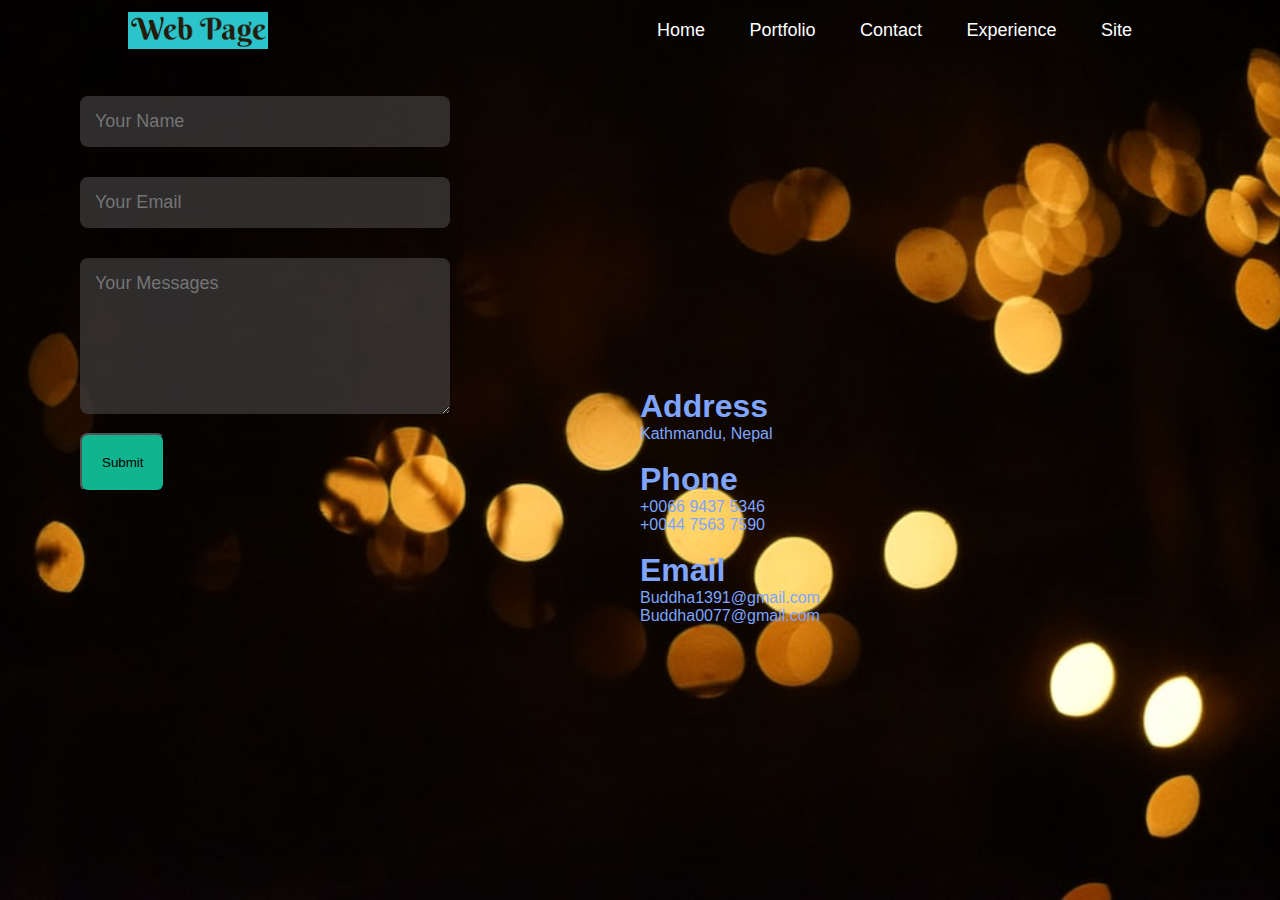
<file: Contact.html>
<!DOCTYPE html>
<html lang="en">
<head>
    <title>Personal Portfolio</title>
    <link rel="stylesheet" href="./ContacT.css">
</head>
<body>
<div id="header">
    <div class="container">
         <nav>
            <img src="logo.png" class="logo">
            <ul>
                <li><a href="Home.html">Home</a></li>
                <li><a href="Portfolio.html">Portfolio</a></li>
                <li><a href="Contact.html">Contact</a></li>
                <li><a href="Experience.html">Experience</a></li>
                <li><a href="Site.html">Site</a></li>
            </ul>
         </nav> 
    </div>
    <!-----contact---->
    <div id="contact">
       <div class="container">
       </div>
    </div>
<div class="contact-right">
     <form>
        <input type="text" name="Name" placeholder="Your Name" required>
        <input type="email" name="email" placeholder="Your Email" required>
        <textarea name="Messages" rows="6" placeholder="Your Messages"></textarea>
        <button class="submit"type="submit">Submit</button>
     </form>
      </div>
    </div>  
   </div>
<div class="row">
   <div class="Contact-col-1">

   </div>
     <div class="Contact-col-2">
      <div class="contact-information"> 
         
         <h1> Address </h1>
         <p> Kathmandu, Nepal </p></br>

         <h1> Phone </h1>
         <p> +0066 9437 5346 </p>
         <p> +0044 7563 7590</p></br>

         <h1> Email</h1>
         <p> Buddha1391@gmail.com </p>
         <p> Buddha0077@gmail.com </p>
       </div>  
     </div>
    </div>
</div> 
</body>
</file>
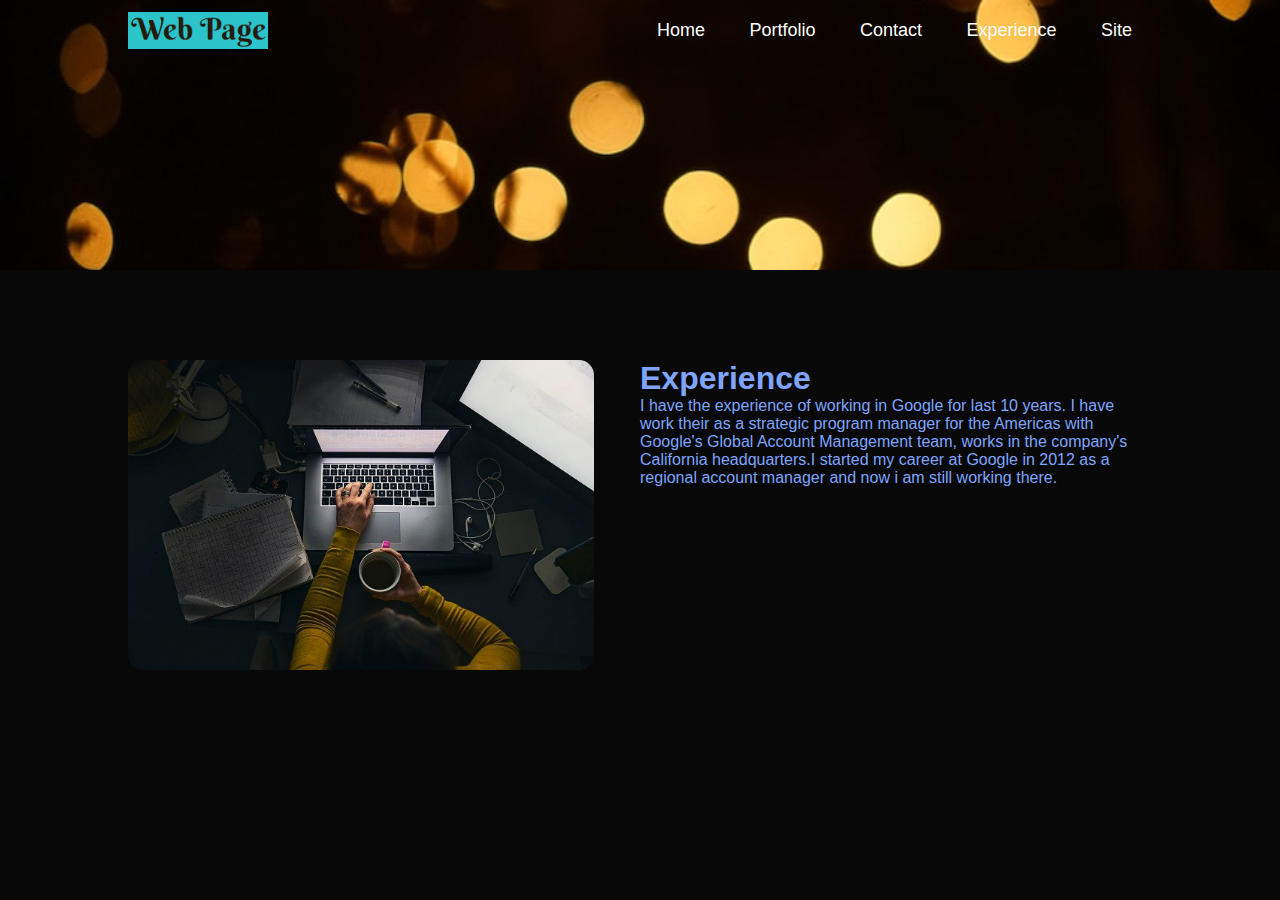
<file: Experience.html>
<!DOCTYPE html>
<html lang="en">
<head>
    <title>Personal Portfolio</title>
    <link rel="stylesheet" href="Experience.css">
</head>
<body>
<div id="header">
    <div class="container">
         <nav>
            <img src="logo.png" class="logo">
            <ul>
                <li><a href="Home.html">Home</a></li>
                <li><a href="Portfolio.html">Portfolio</a></li>
                <li><a href="Contact.html">Contact</a></li>
                <li><a href="Experience.html">Experience</a></li>
                <li><a href="Site.html">Site</a></li>
            </ul>
         </nav>
    </div>
</div> 
<!---------Experience--------->
<div id="Experience">
    <div class="container">
         <div class="row">
             <div class="Experience-col-1">
                 <img src="working.jpg">
             </div>
             <div class="Experience-col-2">
                 <h1 class="sub-title">Experience</h1>
                 <p>I have the experience of working in Google for last 10 years. I have work their as a strategic program manager for the Americas with Google's Global Account Management team, works in the company's California headquarters.I started my career at Google in 2012 as a regional account manager and now i am still working there.</p>
                 
             </div> 
        </div>
    </div>
 </div>
</body>
</file>
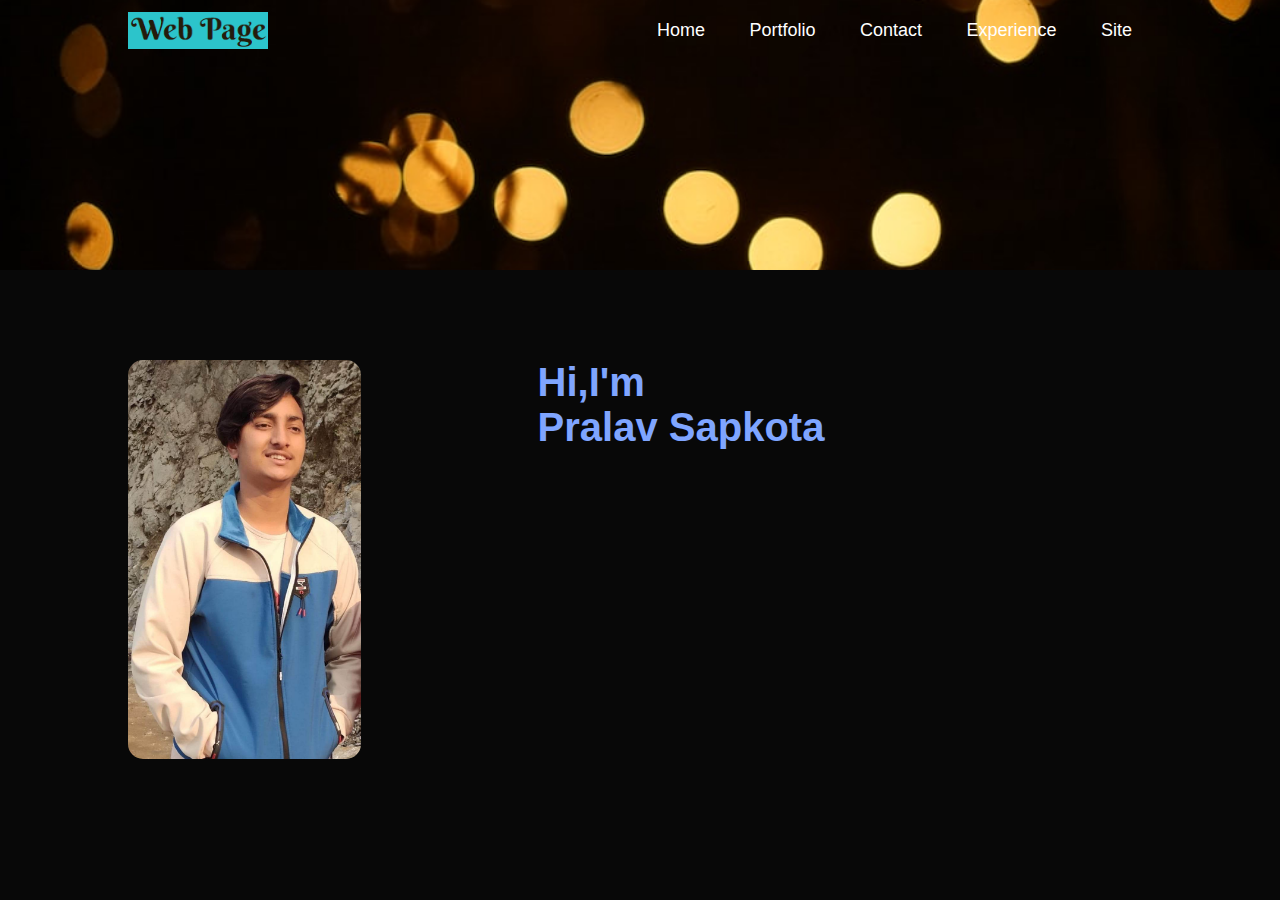
<file: HOME.html>
<!DOCTYPE html>
<html lang="en">
<head>
    <title>Personal Portfolio</title>
    <link rel="stylesheet" href="Home.css">
</head>
<body>
<div id="header">
    <div class="container">
         <nav>
            <img src="logo.png" class="logo">
            <ul>
                <li><a href="Home.html">Home</a></li>
                <li><a href="Portfolio.html">Portfolio</a></li>
                <li><a href="Contact.html">Contact</a></li>
                <li><a href="Experience.html">Experience</a></li>
                <li><a href="Site.html">Site</a></li>
            </ul>
         </nav>
    </div>
</div> 
<!---------Home--------->
<div id="Home">
    <div class="container">
         <div class="row">
             <div class="Home-col-1">
                 <img src="home.pic.jpg">
             </div>

             <div class="Home-col-2">
                 <h1><span> Hi,I'm </br> Pralav  Sapkota </span></h1>
                 <p></p>
             </div>

         </div>  
    </div>
</div>
</body>
</file>
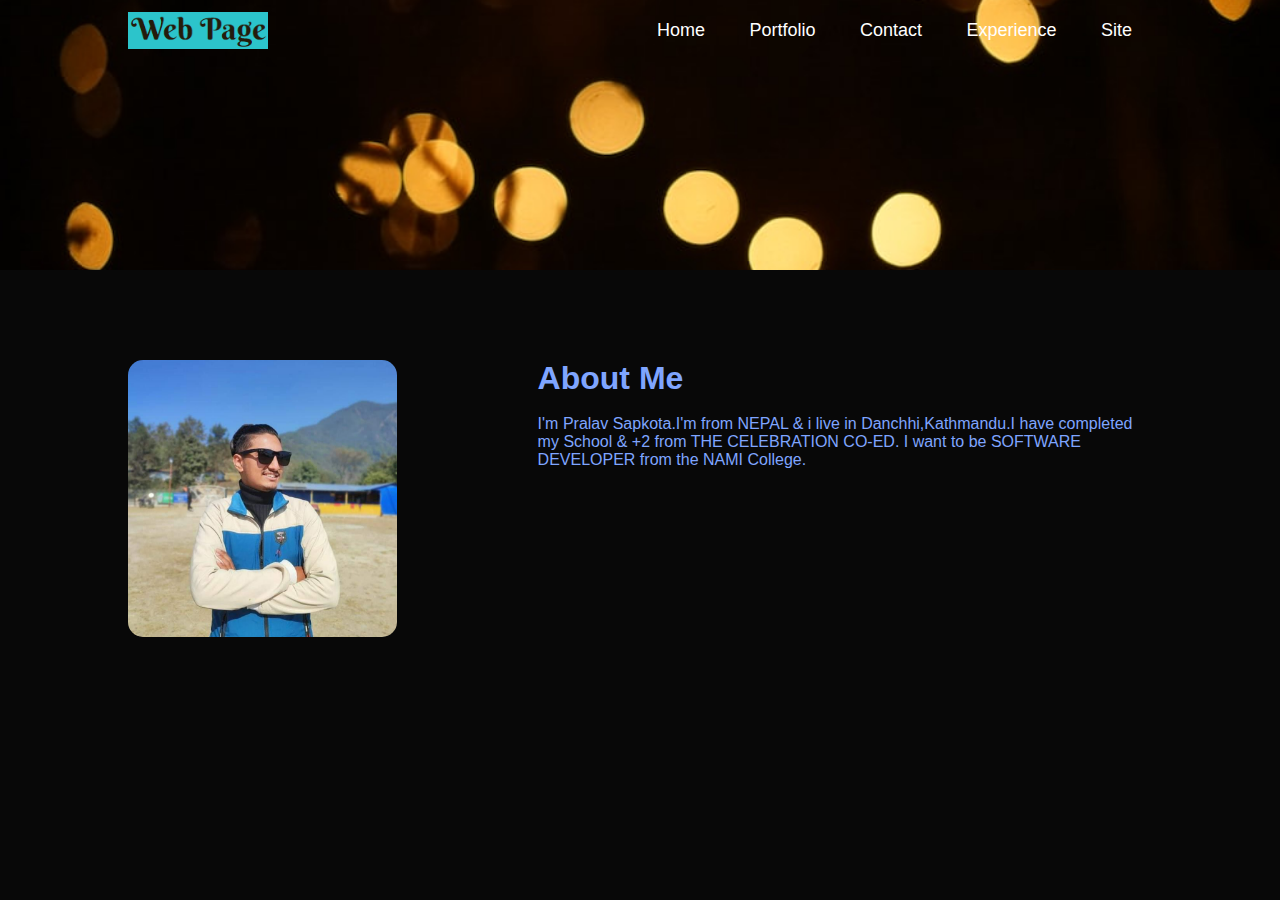
<file: Portfolio.html>
<!DOCTYPE html>
<html lang="en">
<head>
    <title>Personal Portfolio</title>
    <link rel="stylesheet" href="Portfolio.css">
</head>
<body>
<div id="header">
    <div class="container">
         <nav>
            <img src="logo.png" class="logo">
            <ul>
                <li><a href="Home.html">Home</a></li>
                <li><a href="Portfolio.html">Portfolio</a></li>
                <li><a href="Contact.html">Contact</a></li>
                <li><a href="Experience.html">Experience</a></li>
                <li><a href="Site.html">Site</a></li>
            </ul>
         </nav>
    </div>
</div> 
<!---------Portfolio--------->
<div id="Portfolio">
    <div class="container">
         <div class="row">
             <div class="Portfolio-col-1">
                 <img src="Profile.png">
             </div>
             <div class="Portfolio-col-2">
                 <h1 class="sub-title">About Me</h1><br>
                 <p>I'm Pralav Sapkota.I'm from NEPAL & i live in Danchhi,Kathmandu.I have completed my School & +2 from THE CELEBRATION CO-ED. I want to be SOFTWARE DEVELOPER from the NAMI College.</p>
             </div>
         </div>  
    </div>
</div>
</body>
</file>
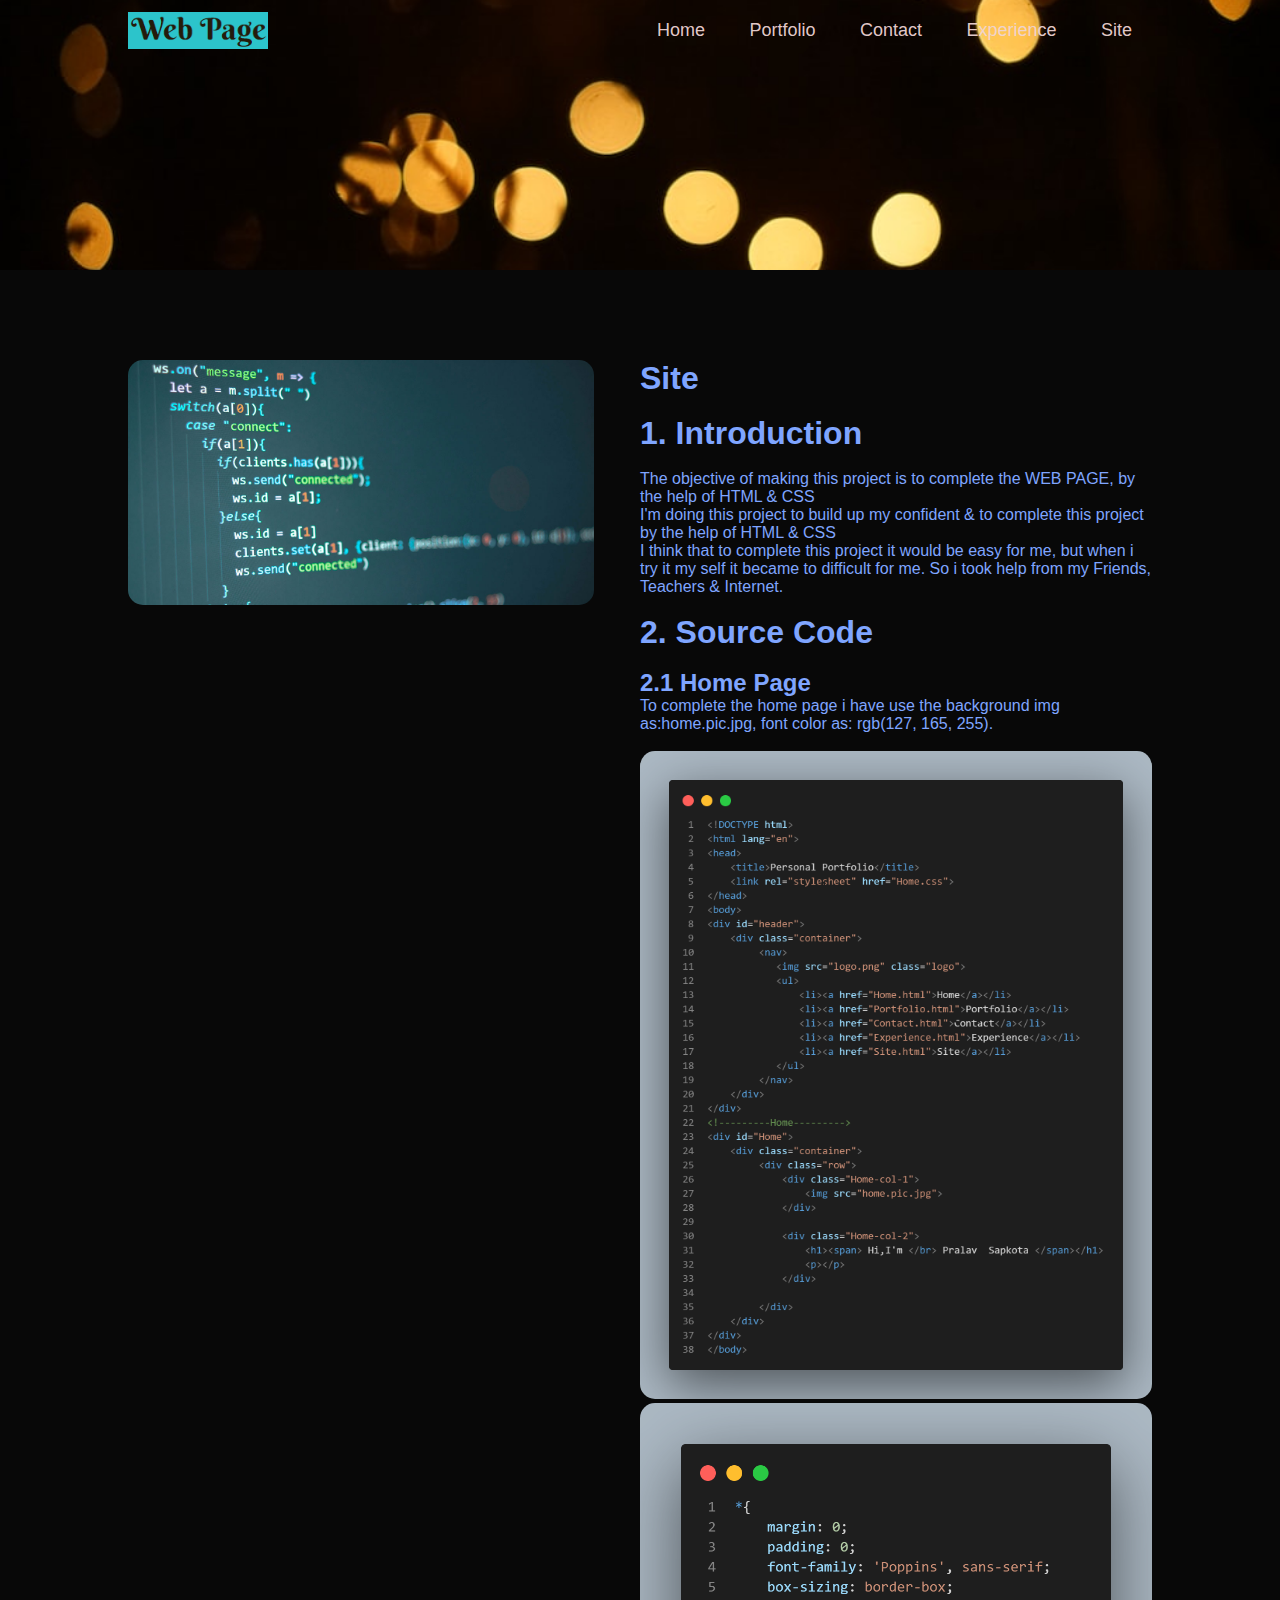
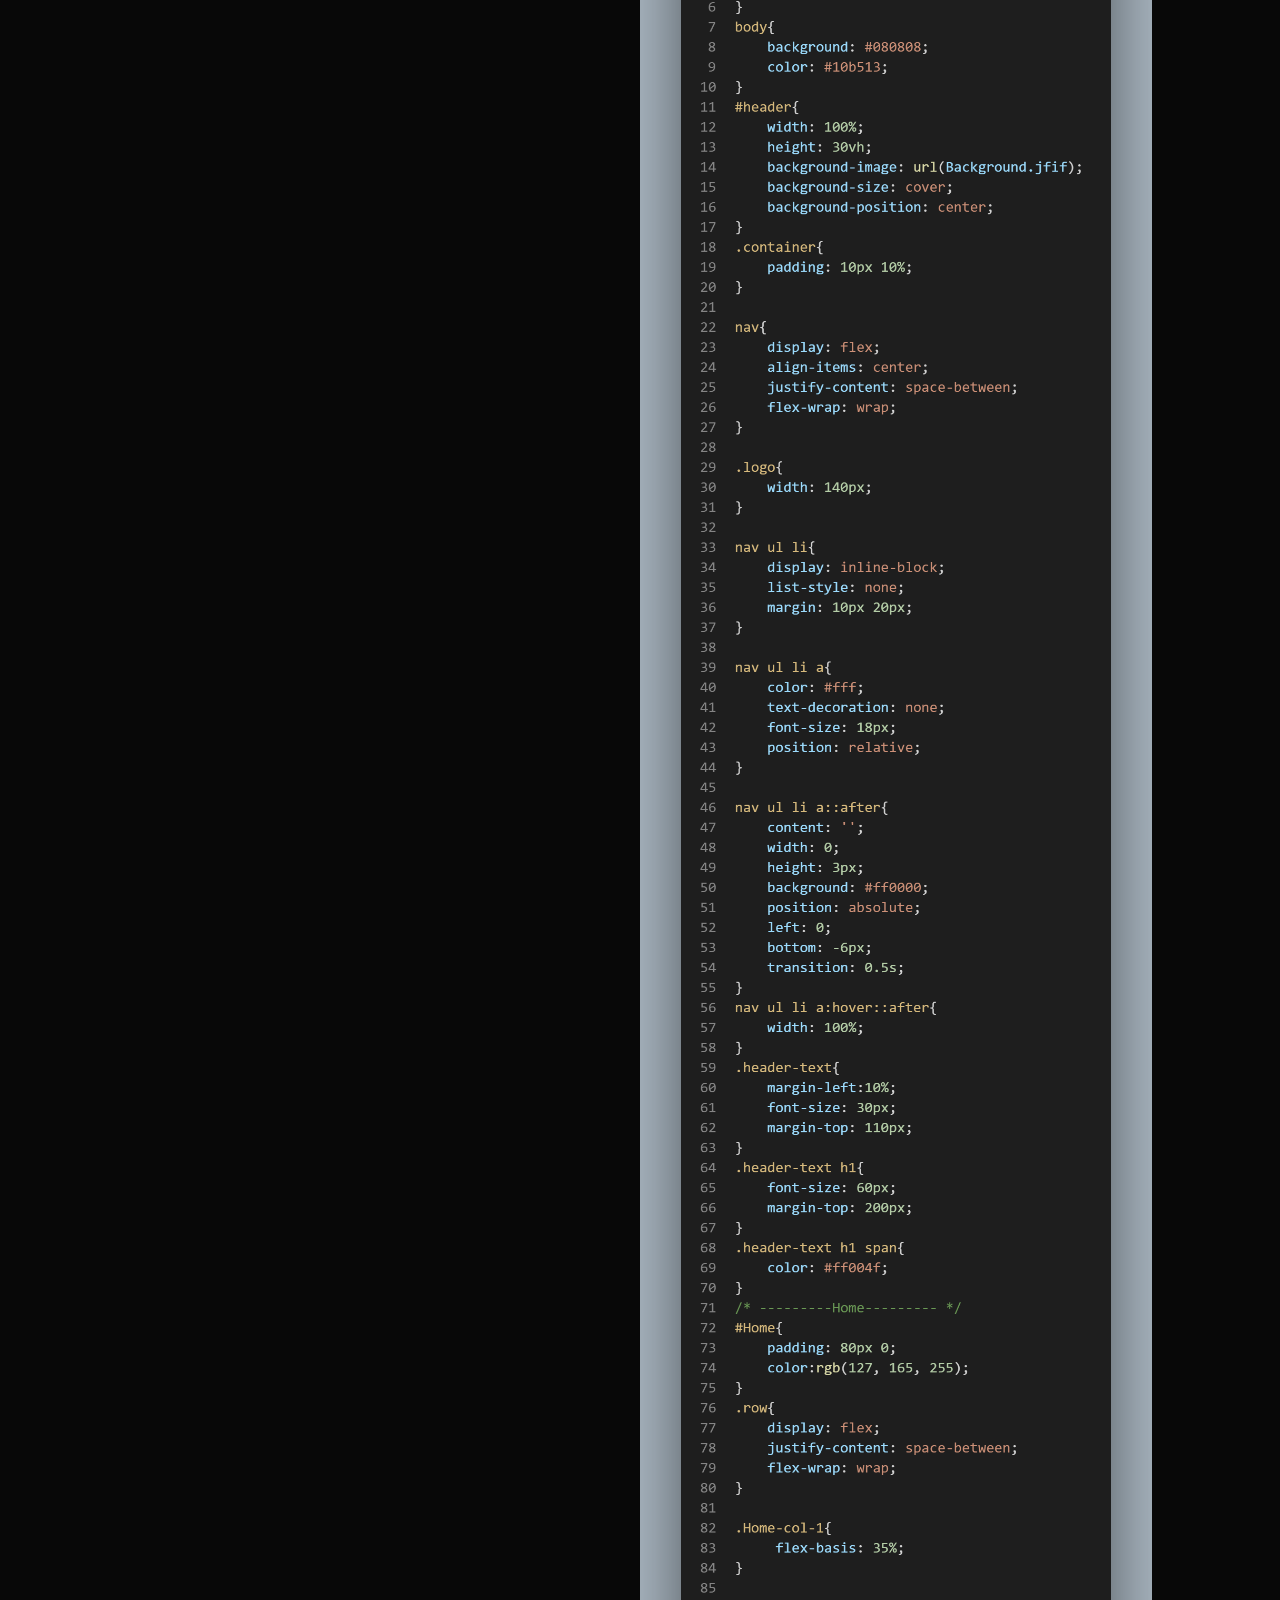
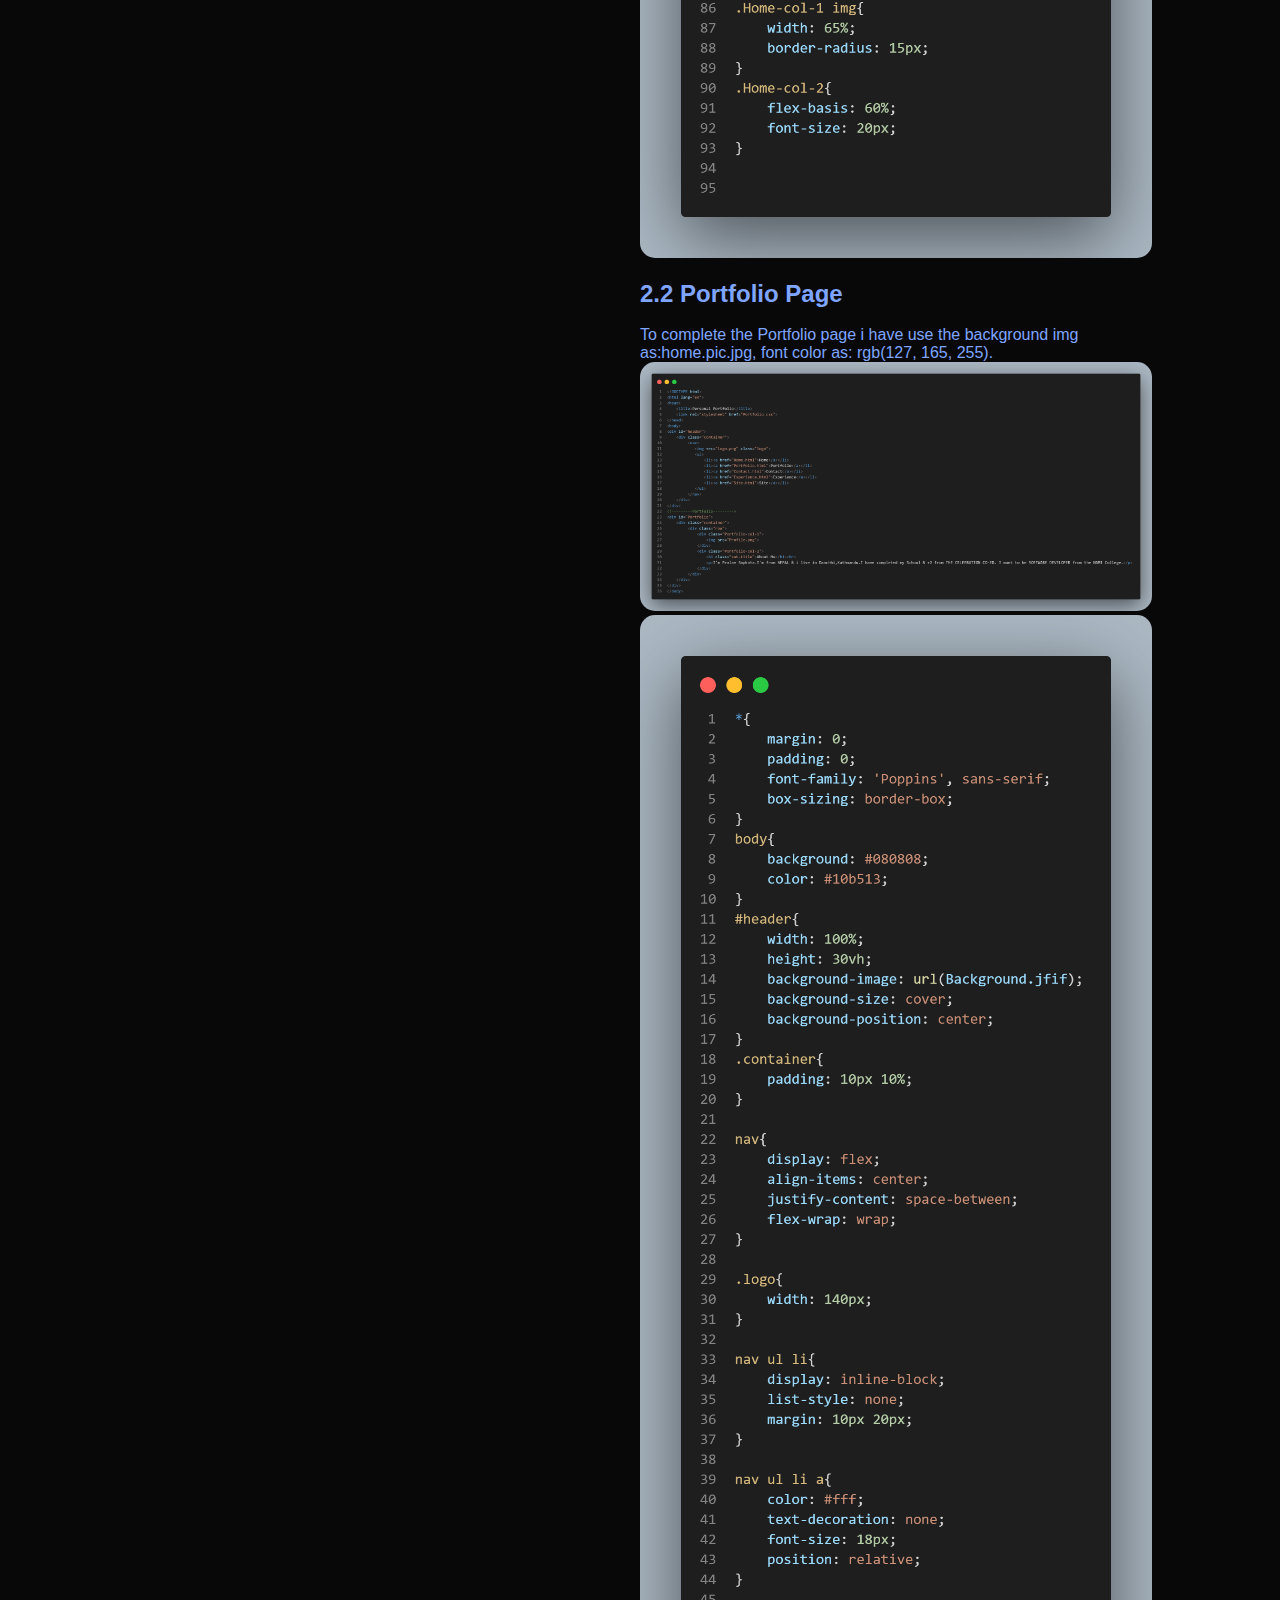
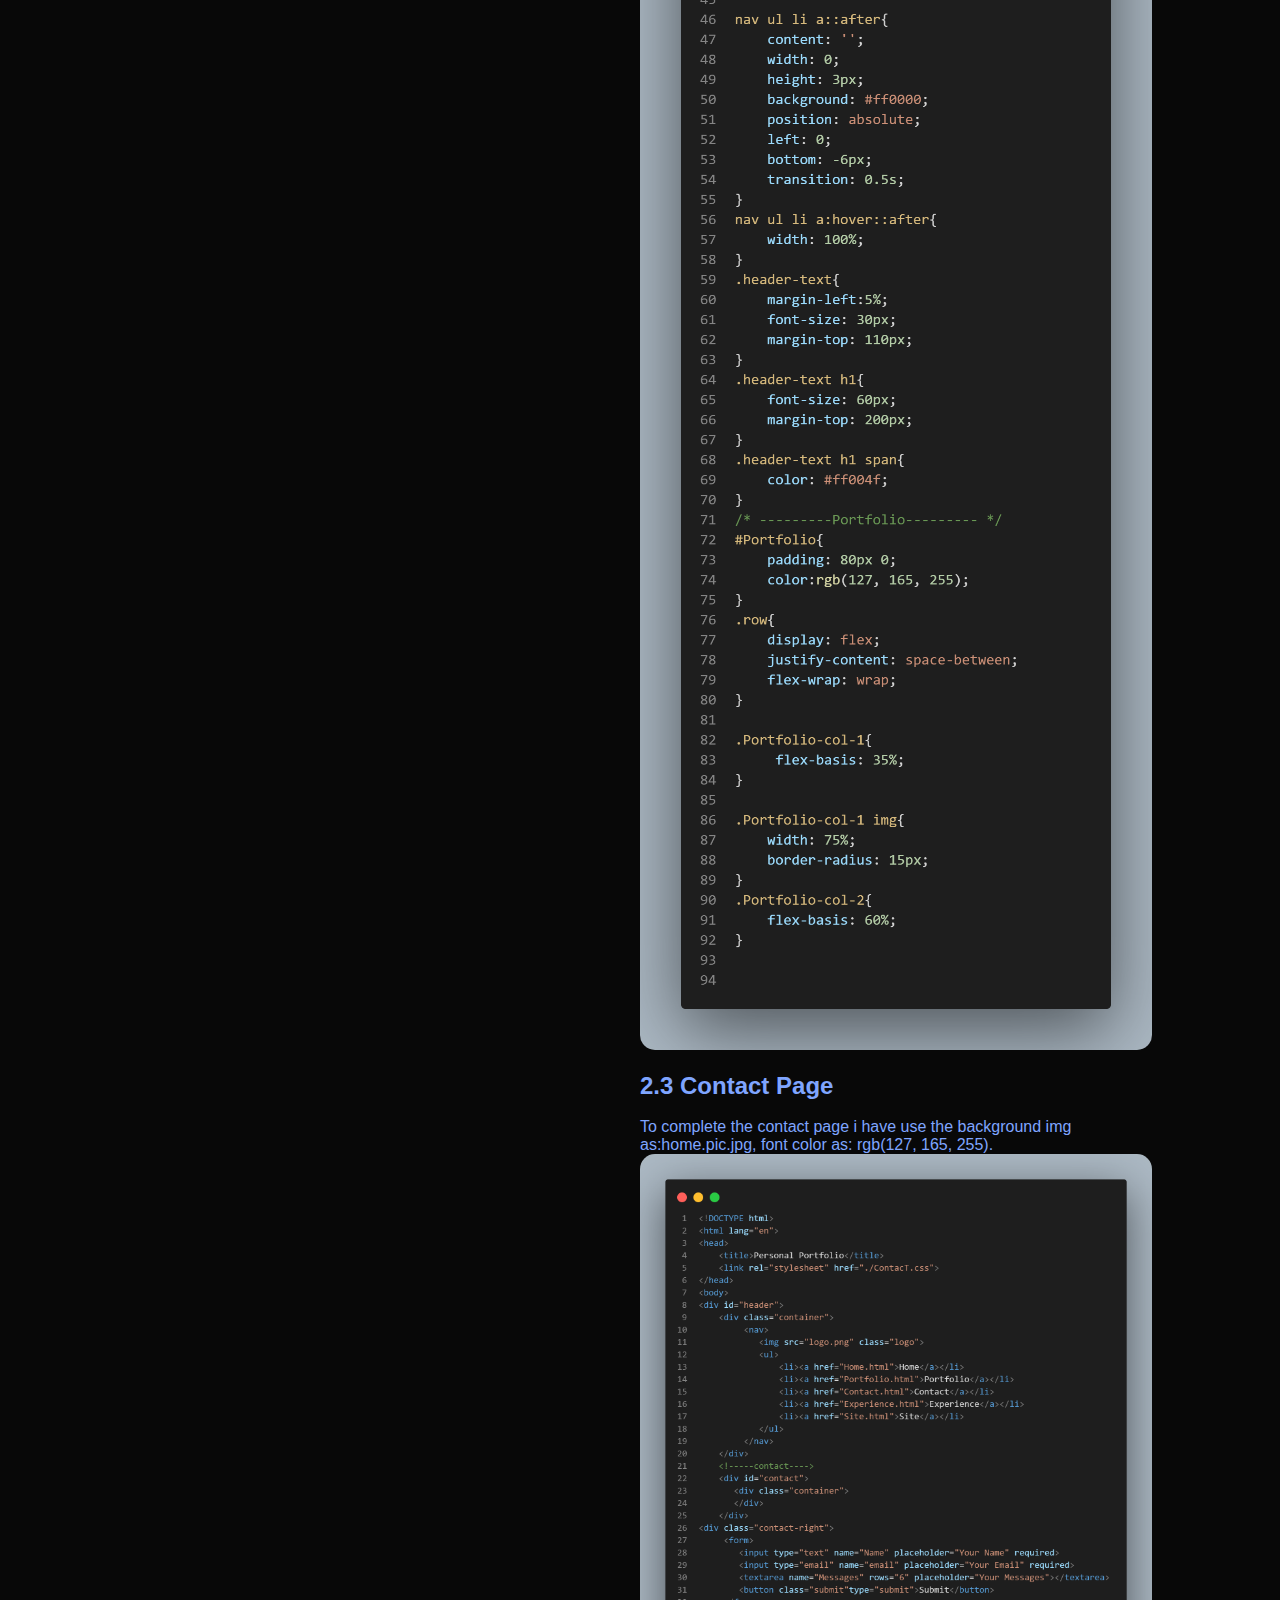
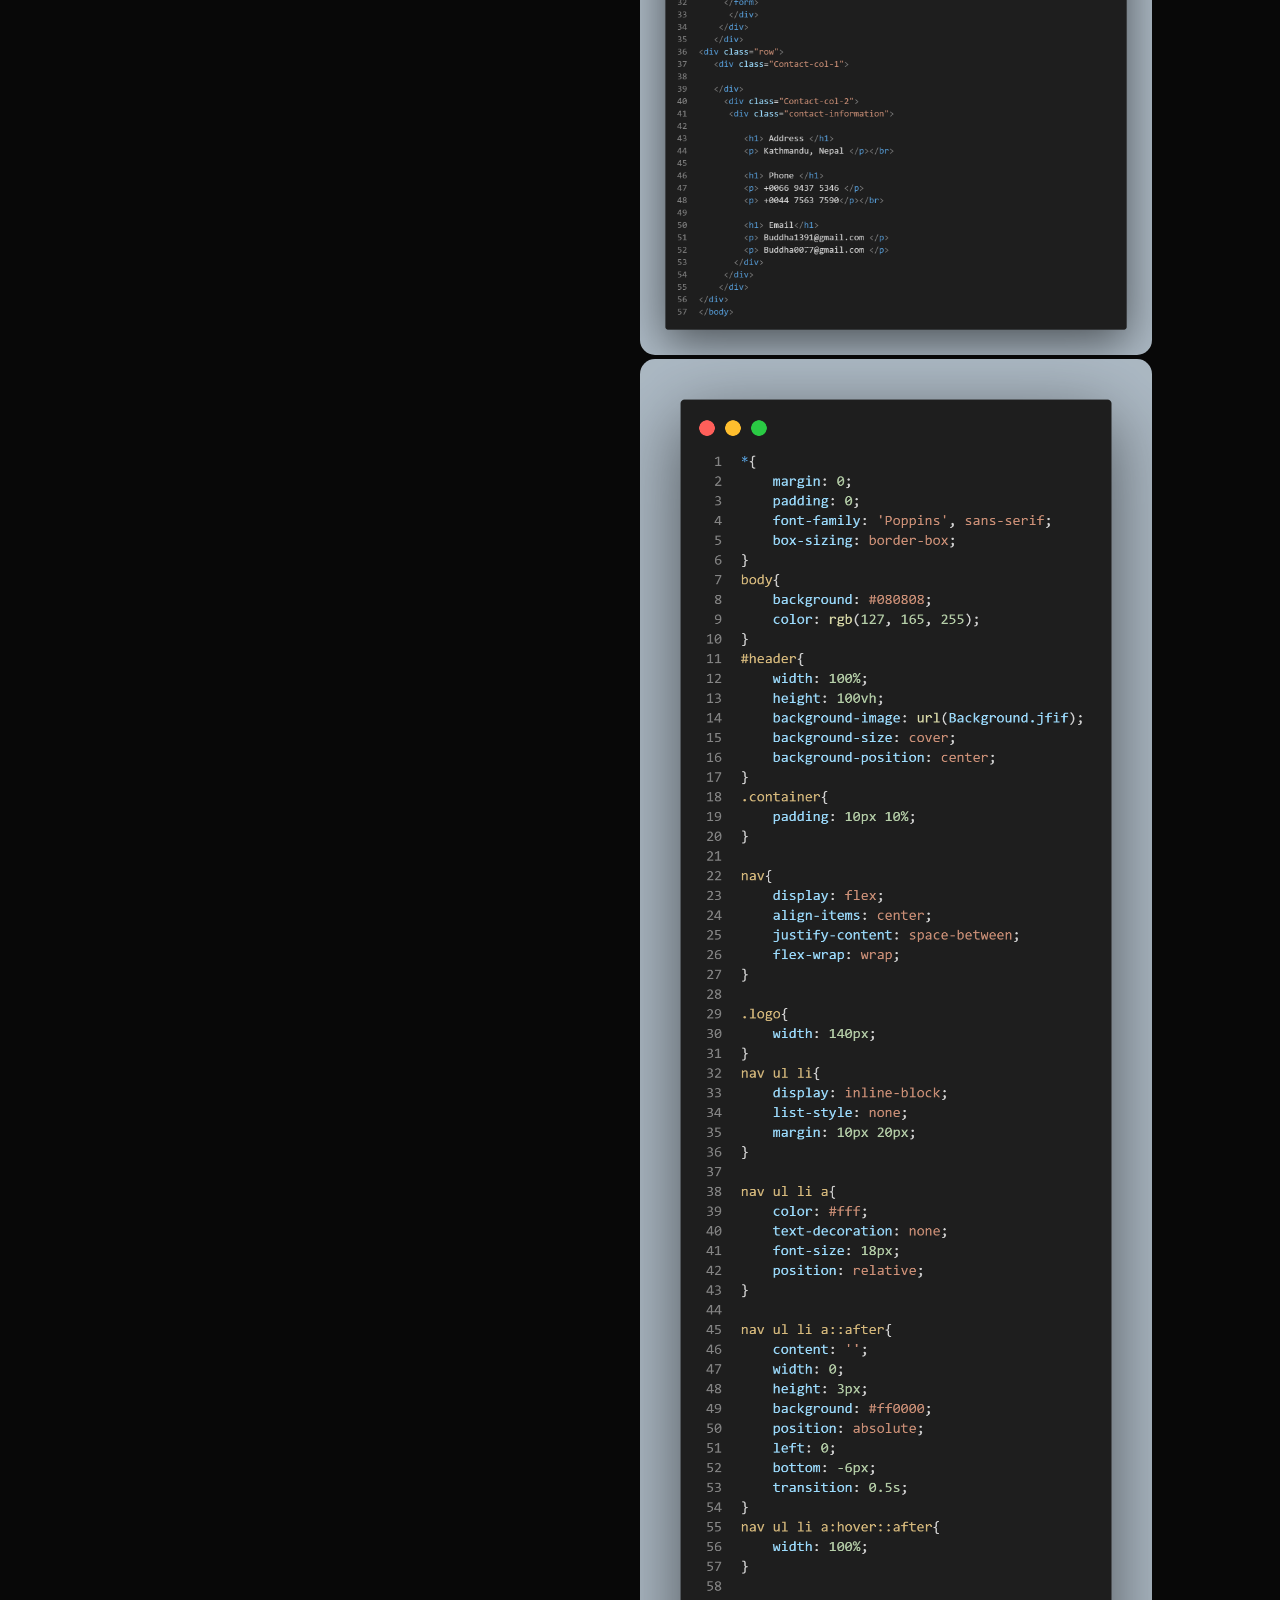
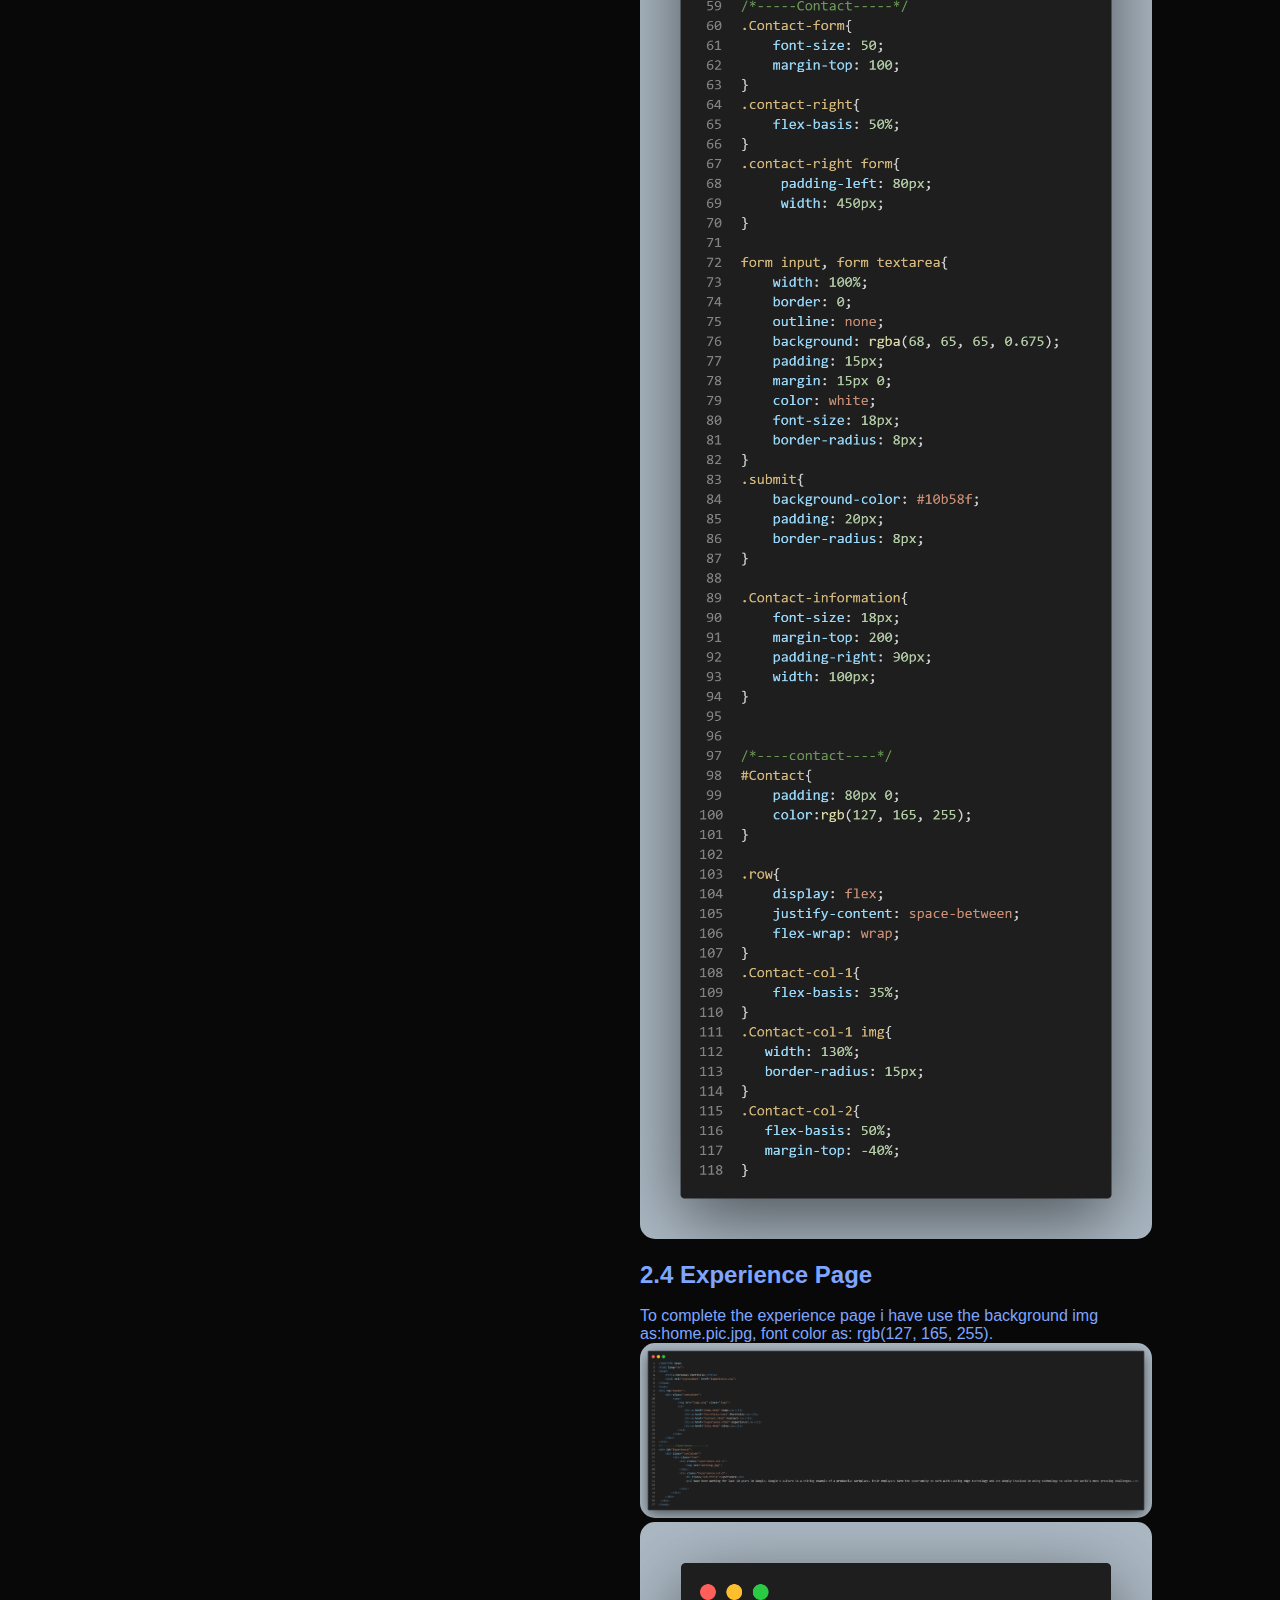
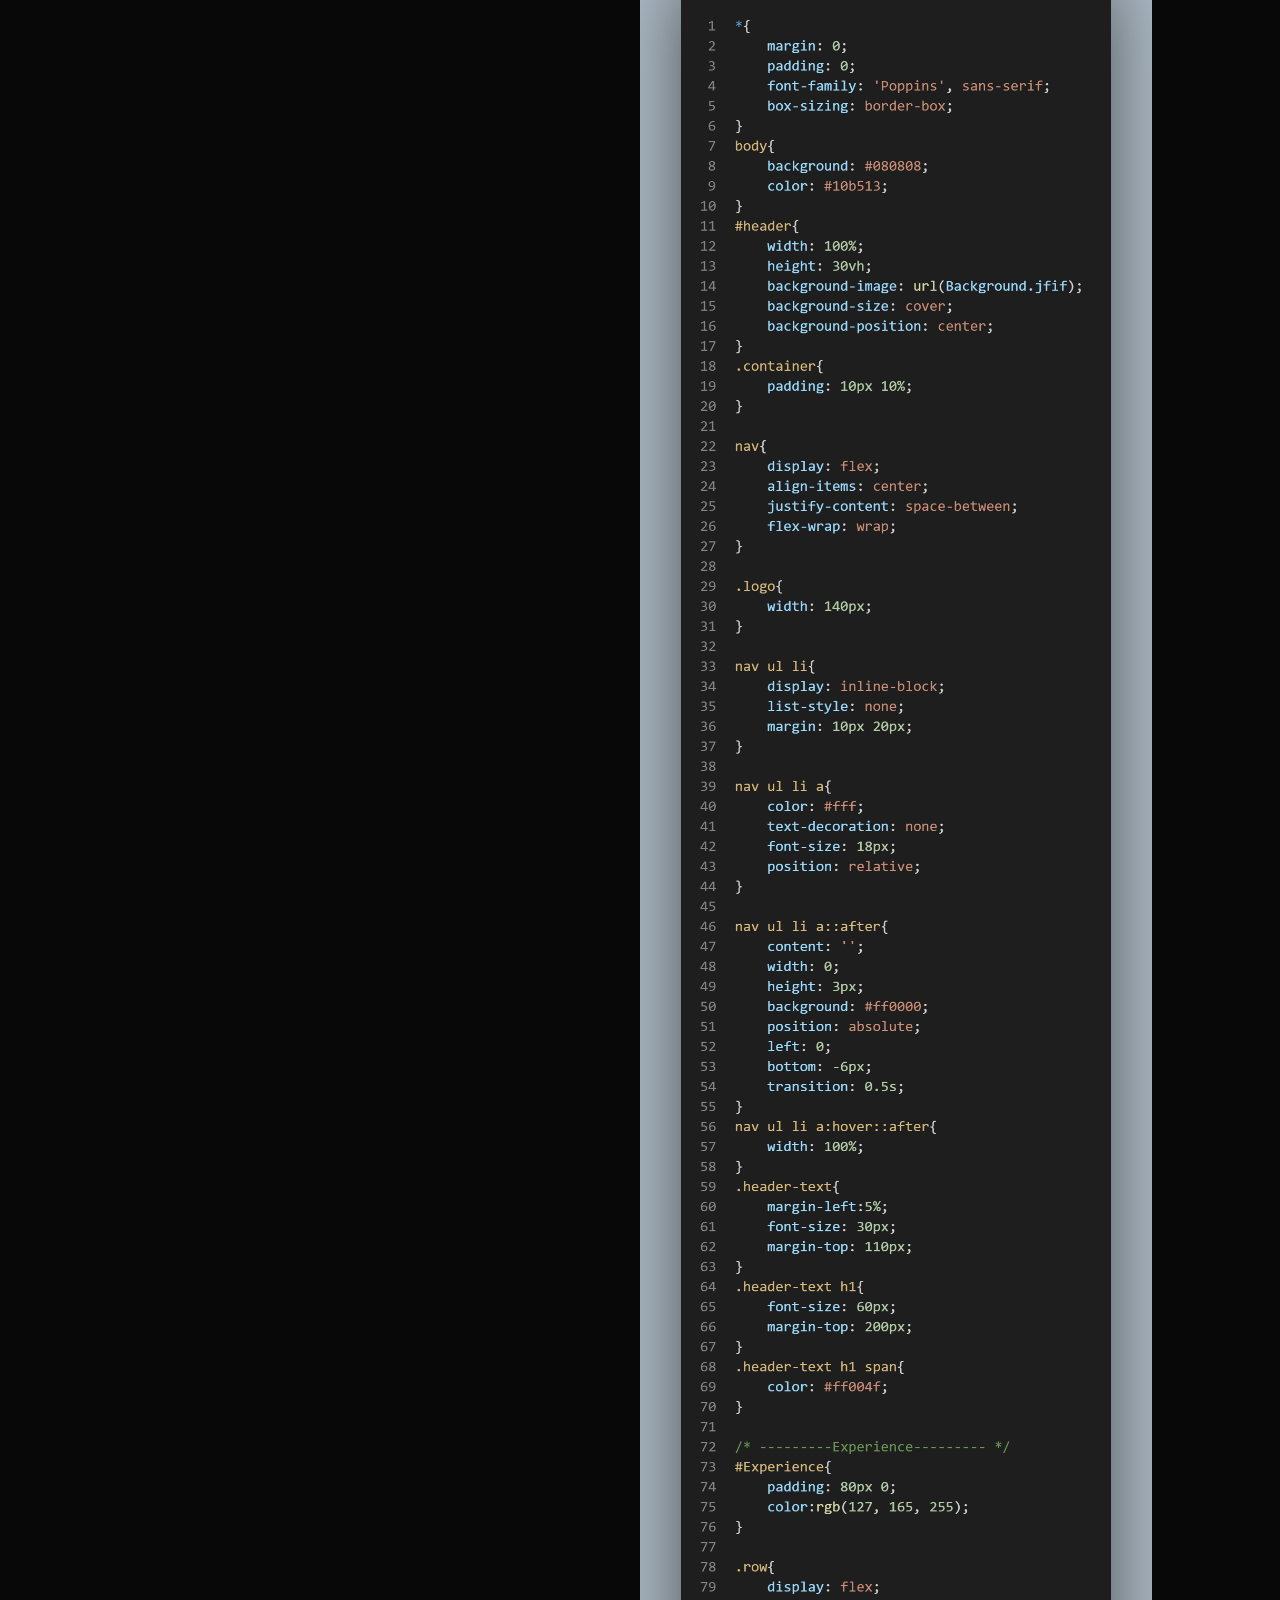
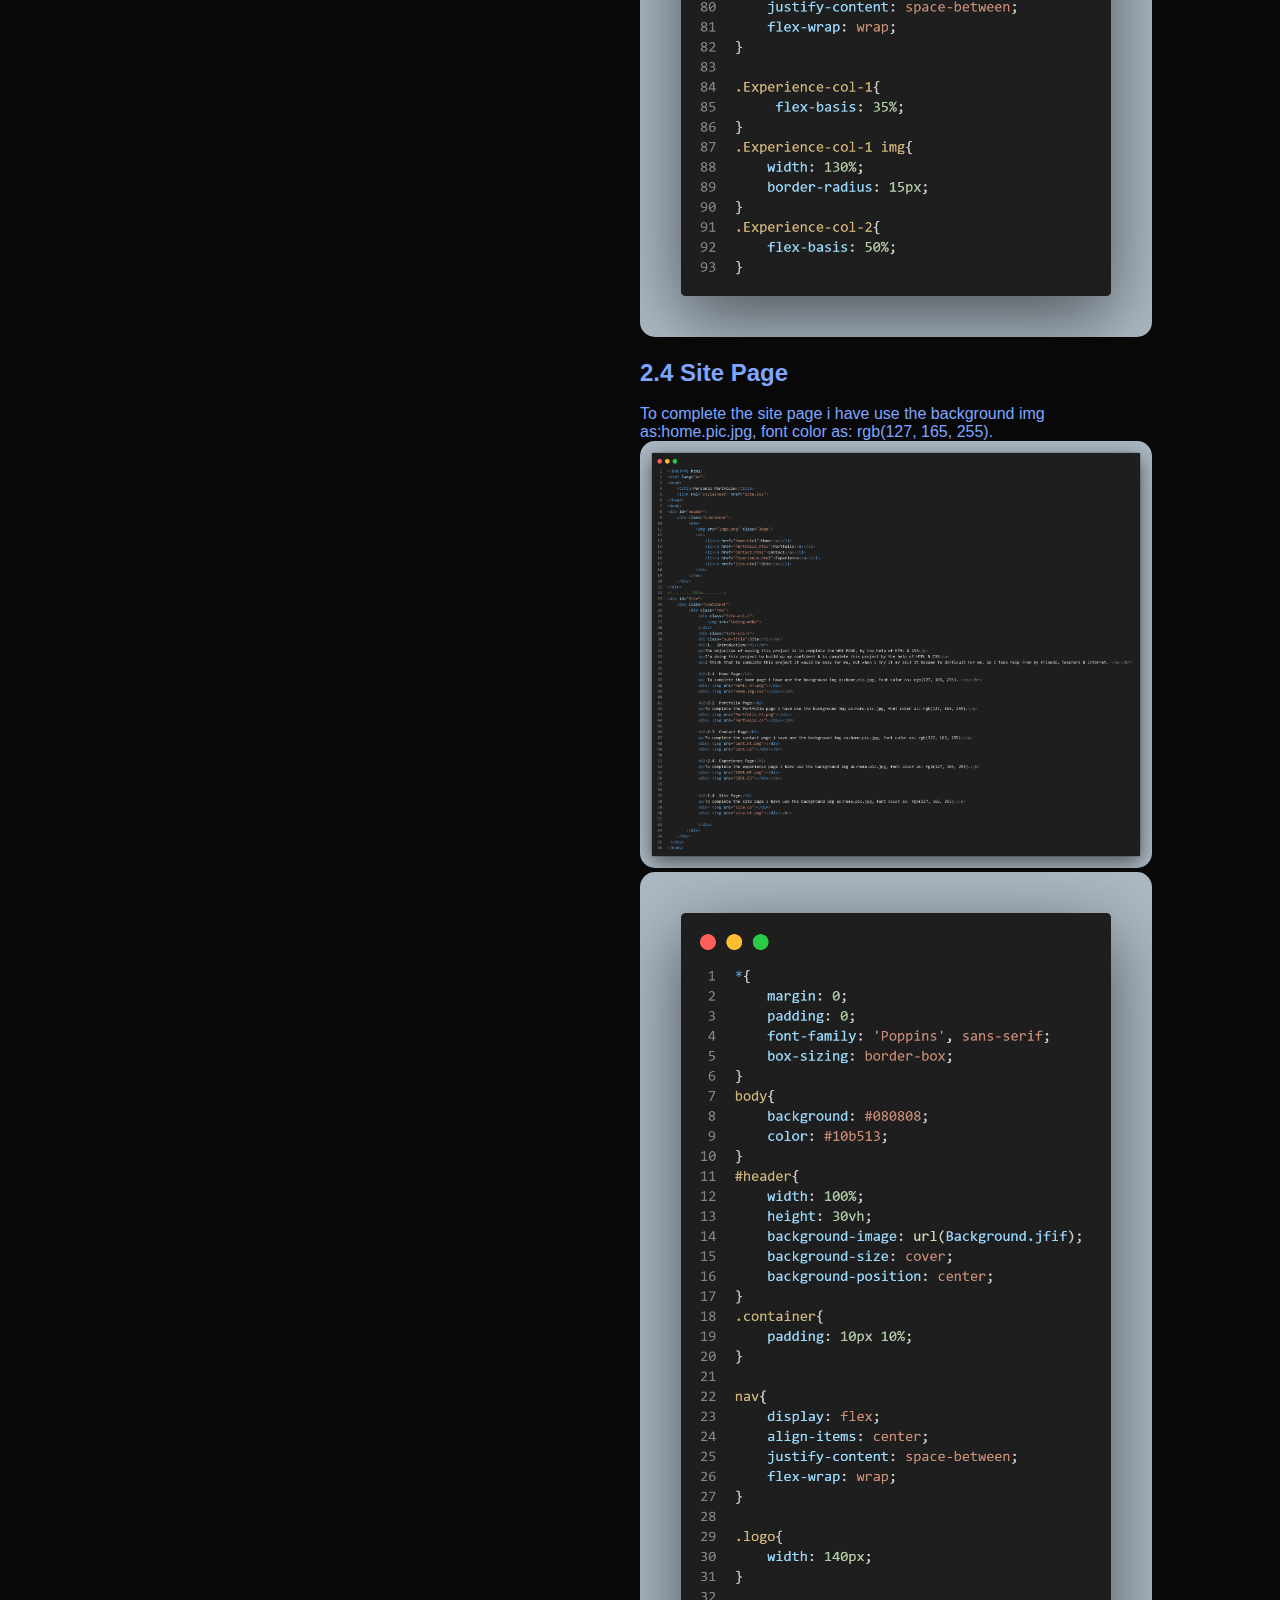
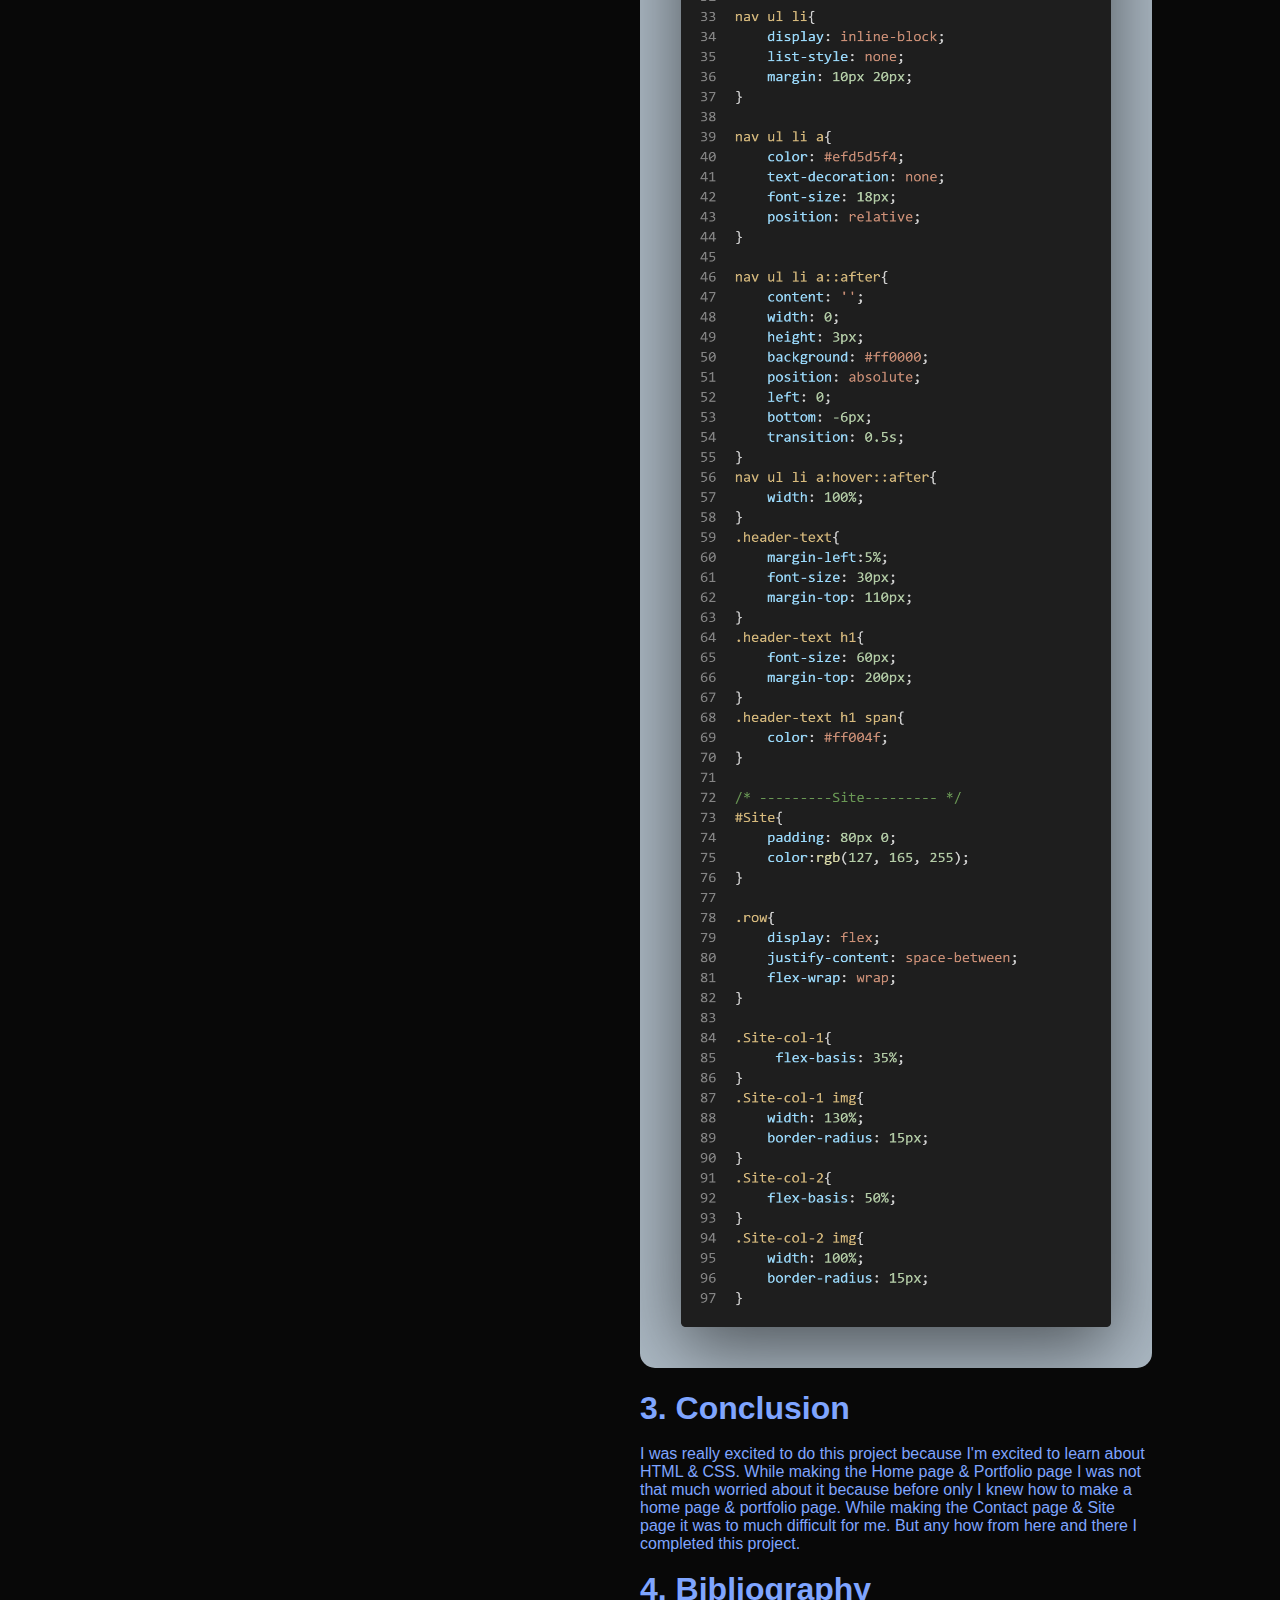
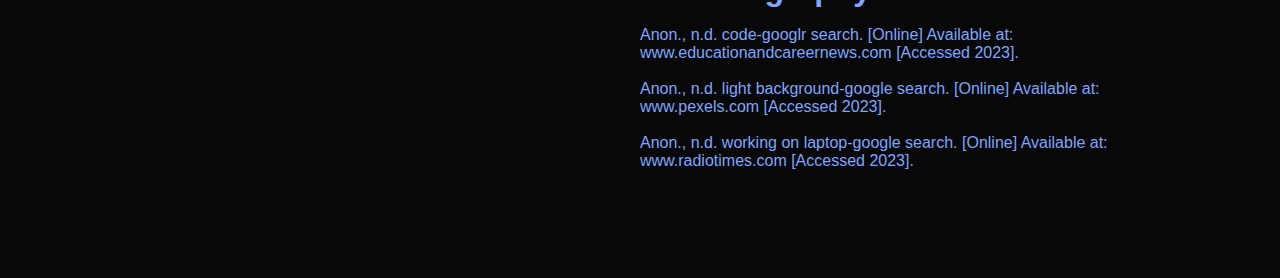
<file: Site.html>
<!DOCTYPE html>
<html lang="en">
<head>
    <title>Personal Portfolio</title>
    <link rel="stylesheet" href="Site.css">
</head>
<body>
<div id="header">
    <div class="container">
         <nav>
            <img src="logo.png" class="logo">
            <ul>
                <li><a href="Home.html">Home</a></li>
                <li><a href="Portfolio.html">Portfolio</a></li>
                <li><a href="Contact.html">Contact</a></li>
                <li><a href="Experience.html">Experience</a></li>
                <li><a href="Site.html">Site</a></li>
            </ul>
         </nav>
    </div>
</div> 
<!---------Site--------->
<div id="Site">
    <div class="container">
         <div class="row">
             <div class="Site-col-1">
                 <img src="coding.jpg">
             </div>
             <div class="Site-col-2">
             <h1 class="sub-title">Site</h1></br>
             <h1>1.  Introduction</h1></br>
             <p>The objective of making this project is to complete the WEB PAGE, by the help of HTML & CSS</p>
             <p>I'm doing this project to build up my confident & to complete this project by the help of HTML & CSS</p>
             <p>I think that to complete this project it would be easy for me, but when i try it my self it became to difficult for me. So i took help from my Friends, Teachers & Internet. </p></br>
           
             <h1>2. Source Code</h1></br>
             <h2>2.1  Home Page</h2>
             <p> To complete the home page i have use the background img as:home.pic.jpg, font color as: rgb(127, 165, 255). </p></br>
             <div> <img src="HoME. HT.png"></div> 
             <div> <img src="Home.img.css"></div></br>

             <h2>2.2  Portfolio Page</h2></br>
             <p>To complete the Portfolio page i have use the background img as:home.pic.jpg, font color as: rgb(127, 165, 255).</p>
             <div> <img src="Portfolio.ht.png"></div> 
             <div> <img src="Portfolio.cs"></div></br>

             <h2>2.3  Contact Page</h2></br>
             <p>To complete the contact page i have use the background img as:home.pic.jpg, font color as: rgb(127, 165, 255).</p>
             <div> <img src="cont.ht.png"></div> 
             <div> <img src="cont.cs"></div></br>

             <h2>2.4  Experience Page</h2></br>
             <p>To complete the experience page i have use the background img as:home.pic.jpg, font color as: rgb(127, 165, 255).</p>
             <div> <img src="EXPE.HT.png"></div> 
             <div> <img src="EXPE.CS"></div></br>

             
             <h2>2.4  Site Page</h2></br>
             <p>To complete the site page i have use the background img as:home.pic.jpg, font color as: rgb(127, 165, 255).</p>
             <div> <img src="site.cs"></div> 
             <div> <img src="site.ht.png"></div></br>

             <h1>3. Conclusion</h1></br>
             <p>I was really excited to do this project because I'm excited to  learn about HTML & CSS. While making the Home page & Portfolio page I was not that much worried about it because before only I knew how to make a home page & portfolio page. While making the  Contact page & Site page it was to much difficult for me. But any how from here and there I completed this project.</p></br>
             
             <h1>4. Bibliography</h1></br>
             <p> Anon., n.d. code-googlr search. [Online] 
                Available at: www.educationandcareernews.com
                [Accessed 2023].</p></br>
                
             <p>Anon., n.d. light background-google search. [Online] 
                Available at: www.pexels.com
                [Accessed 2023].</p></br>
                
             <p>Anon., n.d. working on laptop-google search. [Online] 
                Available at: www.radiotimes.com
                [Accessed 2023].</p></br>
                
             </div> 
        </div>
    </div>
 </div>
</body>
</file>
<file: ContacT.css>
*{
    margin: 0;
    padding: 0;
    font-family: 'Poppins', sans-serif;
    box-sizing: border-box;
}
body{
    background: #080808;
    color: rgb(127, 165, 255);
}
#header{
    width: 100%;
    height: 100vh;
    background-image: url(Background.jfif);
    background-size: cover;
    background-position: center;
}
.container{
    padding: 10px 10%;
}

nav{
    display: flex;
    align-items: center;
    justify-content: space-between;
    flex-wrap: wrap;
}
 
.logo{
    width: 140px;
}
nav ul li{
    display: inline-block; 
    list-style: none;
    margin: 10px 20px;
}

nav ul li a{
    color: #fff;
    text-decoration: none;
    font-size: 18px;
    position: relative;
}

nav ul li a::after{
    content: '';
    width: 0;
    height: 3px;
    background: #ff0000;
    position: absolute;
    left: 0;
    bottom: -6px;
    transition: 0.5s;
}
nav ul li a:hover::after{
    width: 100%;
}

/*-----Contact-----*/
.Contact-form{
    font-size: 50;
    margin-top: 100;
}
.contact-right{
    flex-basis: 50%;
}
.contact-right form{
     padding-left: 80px;
     width: 450px;
}

form input, form textarea{
    width: 100%;
    border: 0;
    outline: none;
    background: rgba(68, 65, 65, 0.675);
    padding: 15px;
    margin: 15px 0;
    color: white;
    font-size: 18px;
    border-radius: 8px;
}
.submit{
    background-color: #10b58f;
    padding: 20px;
    border-radius: 8px;
}

.Contact-information{
    font-size: 18px;
    margin-top: 200;
    padding-right: 90px;
    width: 100px;
}


/*----contact----*/
#Contact{
    padding: 80px 0;
    color:rgb(127, 165, 255);
}

.row{
    display: flex;
    justify-content: space-between;
    flex-wrap: wrap;
}
.Contact-col-1{
    flex-basis: 35%;
}
.Contact-col-1 img{
   width: 130%;
   border-radius: 15px;
}
.Contact-col-2{
   flex-basis: 50%;
   margin-top: -40%;
}
</file>
<file: Experience.css>
*{
    margin: 0;
    padding: 0;
    font-family: 'Poppins', sans-serif;
    box-sizing: border-box;
}
body{
    background: #080808;
    color: #10b513;
}
#header{
    width: 100%;
    height: 30vh;
    background-image: url(Background.jfif);
    background-size: cover;
    background-position: center;
}
.container{
    padding: 10px 10%;
}

nav{
    display: flex;
    align-items: center;
    justify-content: space-between;
    flex-wrap: wrap;
}
 
.logo{
    width: 140px;
}

nav ul li{
    display: inline-block; 
    list-style: none;
    margin: 10px 20px;
}

nav ul li a{
    color: #fff;
    text-decoration: none;
    font-size: 18px;
    position: relative;
}

nav ul li a::after{
    content: '';
    width: 0;
    height: 3px;
    background: #ff0000;
    position: absolute;
    left: 0;
    bottom: -6px;
    transition: 0.5s;
}
nav ul li a:hover::after{
    width: 100%;
}
.header-text{
    margin-left:5%;
    font-size: 30px;
    margin-top: 110px;  
}
.header-text h1{
    font-size: 60px;
    margin-top: 200px;  
}
.header-text h1 span{
    color: #ff004f;
}

/* ---------Experience--------- */
#Experience{
    padding: 80px 0;
    color:rgb(127, 165, 255);
}

.row{
    display: flex;
    justify-content: space-between;
    flex-wrap: wrap;
}

.Experience-col-1{
     flex-basis: 35%;
}
.Experience-col-1 img{
    width: 130%;
    border-radius: 15px;
}
.Experience-col-2{
    flex-basis: 50%;
}
</file>
<file: Home.css>
*{
    margin: 0;
    padding: 0;
    font-family: 'Poppins', sans-serif;
    box-sizing: border-box;
}
body{
    background: #080808;
    color: #10b513;
}
#header{
    width: 100%;
    height: 30vh;
    background-image: url(Background.jfif);
    background-size: cover;
    background-position: center;
}
.container{
    padding: 10px 10%;
}

nav{
    display: flex;
    align-items: center;
    justify-content: space-between;
    flex-wrap: wrap;
}
 
.logo{
    width: 140px;
}

nav ul li{
    display: inline-block; 
    list-style: none;
    margin: 10px 20px;
}

nav ul li a{
    color: #fff;
    text-decoration: none;
    font-size: 18px;
    position: relative;
}

nav ul li a::after{
    content: '';
    width: 0;
    height: 3px;
    background: #ff0000;
    position: absolute;
    left: 0;
    bottom: -6px;
    transition: 0.5s;
}
nav ul li a:hover::after{
    width: 100%;
}
.header-text{
    margin-left:10%;
    font-size: 30px;
    margin-top: 110px;  
}
.header-text h1{
    font-size: 60px;
    margin-top: 200px;  
}
.header-text h1 span{
    color: #ff004f;
}
/* ---------Home--------- */
#Home{
    padding: 80px 0;
    color:rgb(127, 165, 255);
}
.row{
    display: flex;
    justify-content: space-between;
    flex-wrap: wrap;
}

.Home-col-1{
     flex-basis: 35%;
}

.Home-col-1 img{
    width: 65%;
    border-radius: 15px;
}
.Home-col-2{
    flex-basis: 60%;
    font-size: 20px;
}
</file>
<file: Portfolio.css>
*{
    margin: 0;
    padding: 0;
    font-family: 'Poppins', sans-serif;
    box-sizing: border-box;
}
body{
    background: #080808;
    color: #10b513;
}
#header{
    width: 100%;
    height: 30vh;
    background-image: url(Background.jfif);
    background-size: cover;
    background-position: center;
}
.container{
    padding: 10px 10%;
}

nav{
    display: flex;
    align-items: center;
    justify-content: space-between;
    flex-wrap: wrap;
}
 
.logo{
    width: 140px;
}

nav ul li{
    display: inline-block; 
    list-style: none;
    margin: 10px 20px;
}

nav ul li a{
    color: #fff;
    text-decoration: none;
    font-size: 18px;
    position: relative;
}

nav ul li a::after{
    content: '';
    width: 0;
    height: 3px;
    background: #ff0000;
    position: absolute;
    left: 0;
    bottom: -6px;
    transition: 0.5s;
}
nav ul li a:hover::after{
    width: 100%;
}
.header-text{
    margin-left:5%;
    font-size: 30px;
    margin-top: 110px;  
}
.header-text h1{
    font-size: 60px;
    margin-top: 200px;  
}
.header-text h1 span{
    color: #ff004f;
}
/* ---------Portfolio--------- */
#Portfolio{
    padding: 80px 0;
    color:rgb(127, 165, 255);
}
.row{
    display: flex;
    justify-content: space-between;
    flex-wrap: wrap;
}

.Portfolio-col-1{
     flex-basis: 35%;
}

.Portfolio-col-1 img{
    width: 75%;
    border-radius: 15px;
}
.Portfolio-col-2{
    flex-basis: 60%;
}
</file>
<file: Site.css>
*{
    margin: 0;
    padding: 0;
    font-family: 'Poppins', sans-serif;
    box-sizing: border-box;
}
body{
    background: #080808;
    color: #10b513;
}
#header{
    width: 100%;
    height: 30vh;
    background-image: url(Background.jfif);
    background-size: cover;
    background-position: center;
}
.container{
    padding: 10px 10%;
}

nav{
    display: flex;
    align-items: center;
    justify-content: space-between;
    flex-wrap: wrap;
}
 
.logo{
    width: 140px;
}

nav ul li{
    display: inline-block; 
    list-style: none;
    margin: 10px 20px;
}

nav ul li a{
    color: #efd5d5f4;
    text-decoration: none;
    font-size: 18px;
    position: relative;
}

nav ul li a::after{
    content: '';
    width: 0;
    height: 3px;
    background: #ff0000;
    position: absolute;
    left: 0;
    bottom: -6px;
    transition: 0.5s;
}
nav ul li a:hover::after{
    width: 100%;
}
.header-text{
    margin-left:5%;
    font-size: 30px;
    margin-top: 110px;  
}
.header-text h1{
    font-size: 60px;
    margin-top: 200px;  
}
.header-text h1 span{
    color: #ff004f;
}

/* ---------Site--------- */
#Site{
    padding: 80px 0;
    color:rgb(127, 165, 255);
}

.row{
    display: flex;
    justify-content: space-between;
    flex-wrap: wrap;
}

.Site-col-1{
     flex-basis: 35%;
}
.Site-col-1 img{
    width: 130%;
    border-radius: 15px;
}
.Site-col-2{
    flex-basis: 50%;
}
.Site-col-2 img{
    width: 100%;
    border-radius: 15px;
}
</file>
